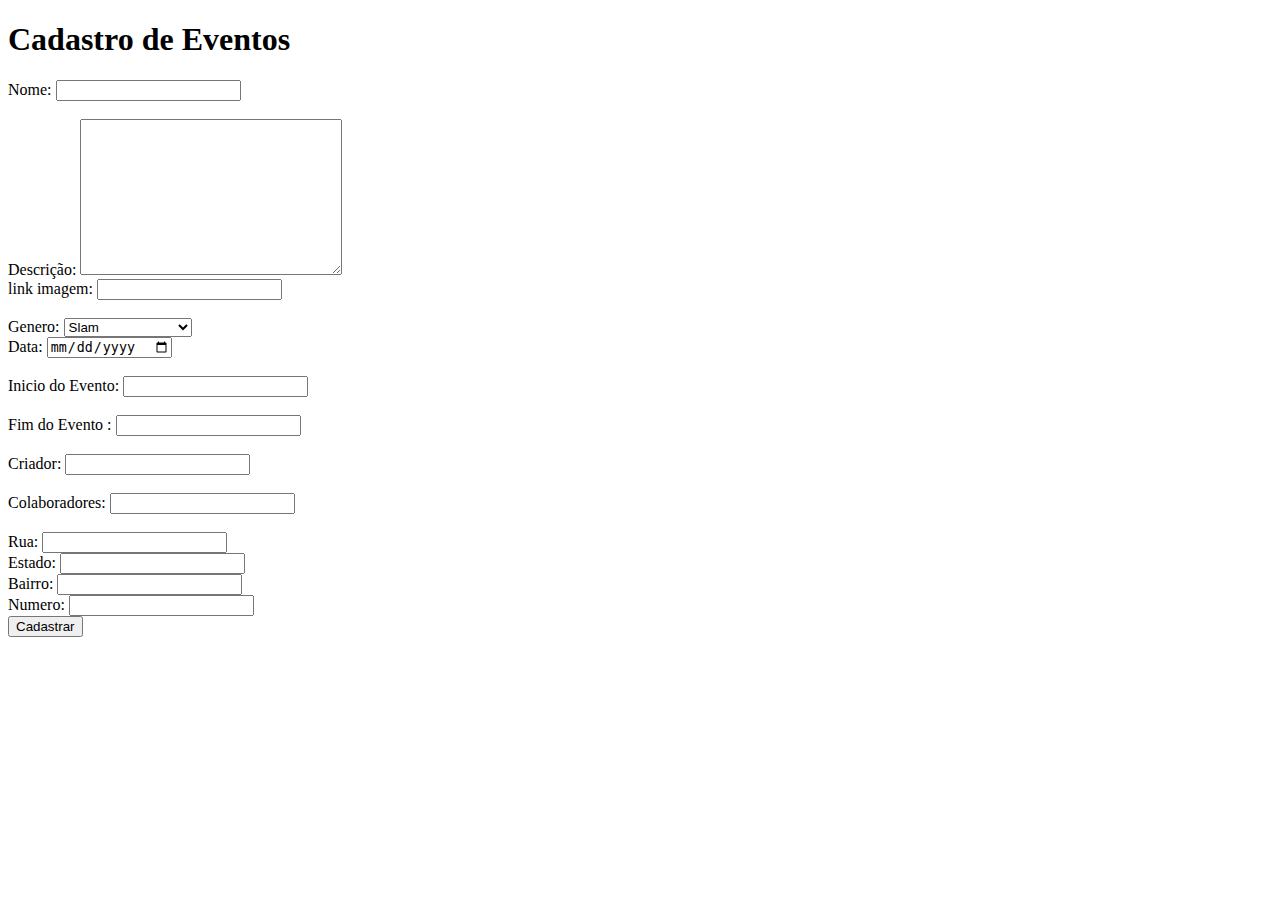
<file: target/classes/templates/cadastro.html>
<!DOCTYPE html>
<html lang="en">
<head>
    <meta charset="UTF-8">
    <meta name="viewport" content="width=device-width, initial-scale=1.0">
    <meta http-equiv="X-UA-Compatible" content="ie=edge">
    <title>Cadastro</title>
</head>
<body>
<h1>Cadastro de Eventos</h1>

<div th:each="erro : ${erros}">
   <span th:text="${erro.field}"></span>
    <span th:text="${erro.defaultMessage}"></span>
</div>

<form action="cadastrar" method="POST">

    <label>Nome: </label>
    <input type="text" name="nome"> <br><br>

    <label>Descrição: </label>
    <textarea name="descricao" id="" cols="30" rows="10"></textarea><br>

    <label>link imagem: </label>
    <input type="text" name="imagem"><br><br>

    <label>Genero: </label>
    <select name="genero">
        <option value="slam">Slam</option>
        <option value="hip-hop">Hip-Hop</option>
        <option value="show">Show</option>
        <option value="batalhaDeRimas">Batalha de Rimas</option>
    </select><br>

    <label>Data: </label>
    <input type="date" name="dataEvento"> <br><br>

    <label>Inicio do Evento: </label>
    <input type="text" name="horaInicio"> <br><br>

    <label>Fim do Evento : </label>
    <input type="text" name="horaFim"> <br><br>

    <label>Criador: </label>
    <input type="text" name="criador"> <br><br>

    <label>Colaboradores: </label>
    <input type="text" name="colaboradores"> <br><br>

    <label>Rua: </label>
    <input type="text" name="rua"><br>

    <label>Estado: </label>
    <input type="text" name="estado"><br>

    <label>Bairro: </label>
    <input type="text" name="bairro"><br>

    <label>Numero: </label>
    <input type="text" name="numero"><br>

    <button>Cadastrar</button>

    <p th:text="${msg}"></p>
</form>

</body>
</html>
</file>
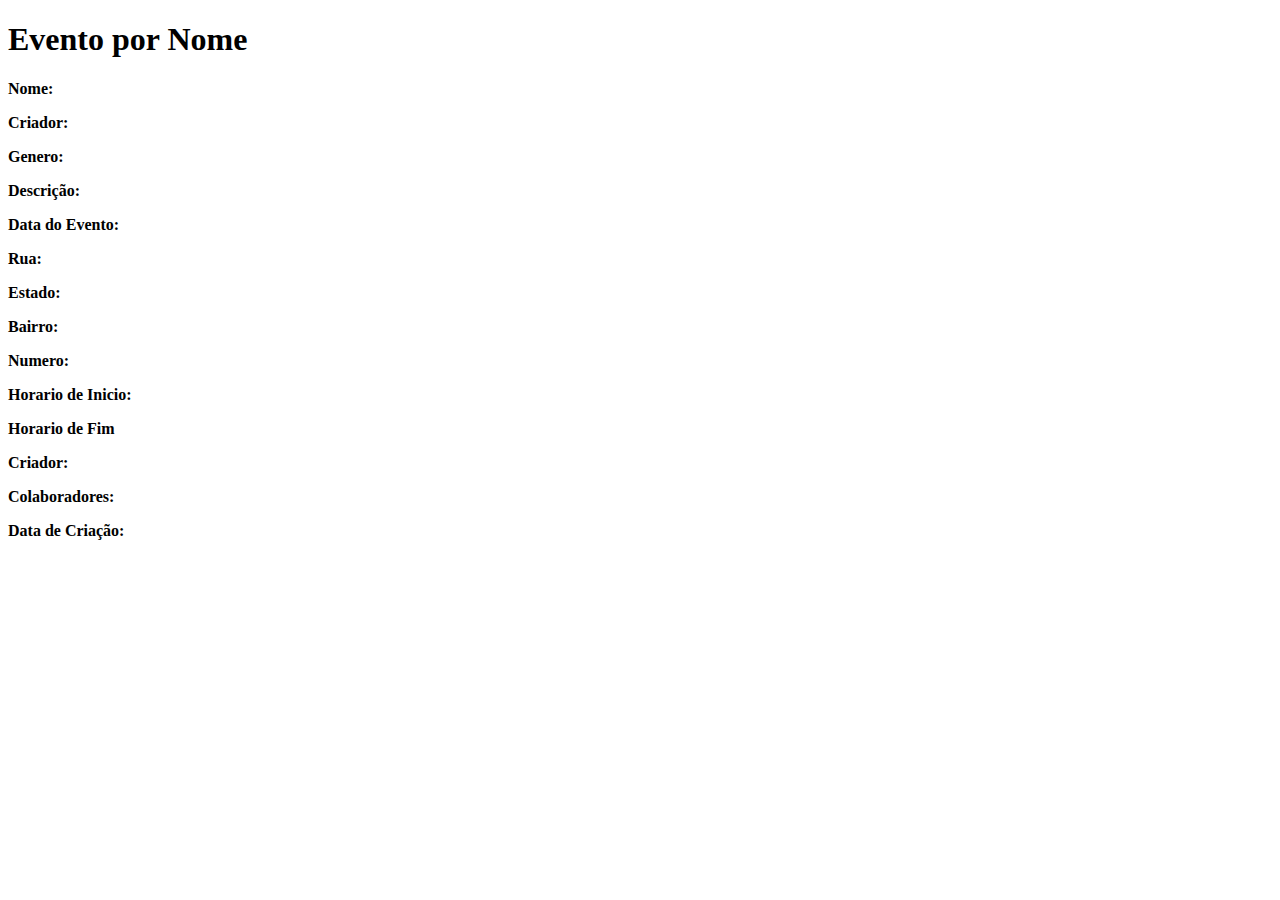
<file: target/classes/templates/listarPorNome.html>
<!DOCTYPE html>
<html lang="en">
<head>
    <meta charset="UTF-8">
    <title>Filme</title>
</head>
<body>
<h1>Evento por Nome</h1>

<div>
    <div>
        <p><strong>Nome:</strong> <span th:text="${evento.nome}"></span></p>
        <p><strong>Criador:</strong> <span th:text="${evento.criador}"></span></p>
        <p><strong>Genero:</strong> <span th:text="${evento.genero}"></span></p>
        <p><strong>Descrição:</strong> <span th:text="${evento.descricao}"></span></p>
        <p><strong>Data do Evento:</strong> <span th:text="${evento.dataEvento}"></span></p>
        <p><strong>Rua:</strong> <span th:text="${evento.rua}"></span></p>
        <p><strong>Estado:</strong> <span th:text="${evento.estado}"></span></p>
        <p><strong>Bairro:</strong> <span th:text="${evento.bairro}"></span></p>
        <p><strong>Numero:</strong> <span th:text="${evento.numero}"></span></p>
        <p><strong>Horario de Inicio:</strong> <span th:text="${evento.horaInicio}"></span></p>
        <p><strong>Horario de Fim</strong> <span th:text="${evento.horaFim}"></span></p>
        <p><strong>Criador:</strong> <span th:text="${evento.criador}"></span></p>
        <p><strong>Colaboradores:</strong><span th:text="${evento.colaboradores}"></span></p>
        <p><strong>Data de Criação:</strong> <span th:text="${evento.dataCriacao}"></span></p>
    </div>
</div>
</body>
</html>
</file>
